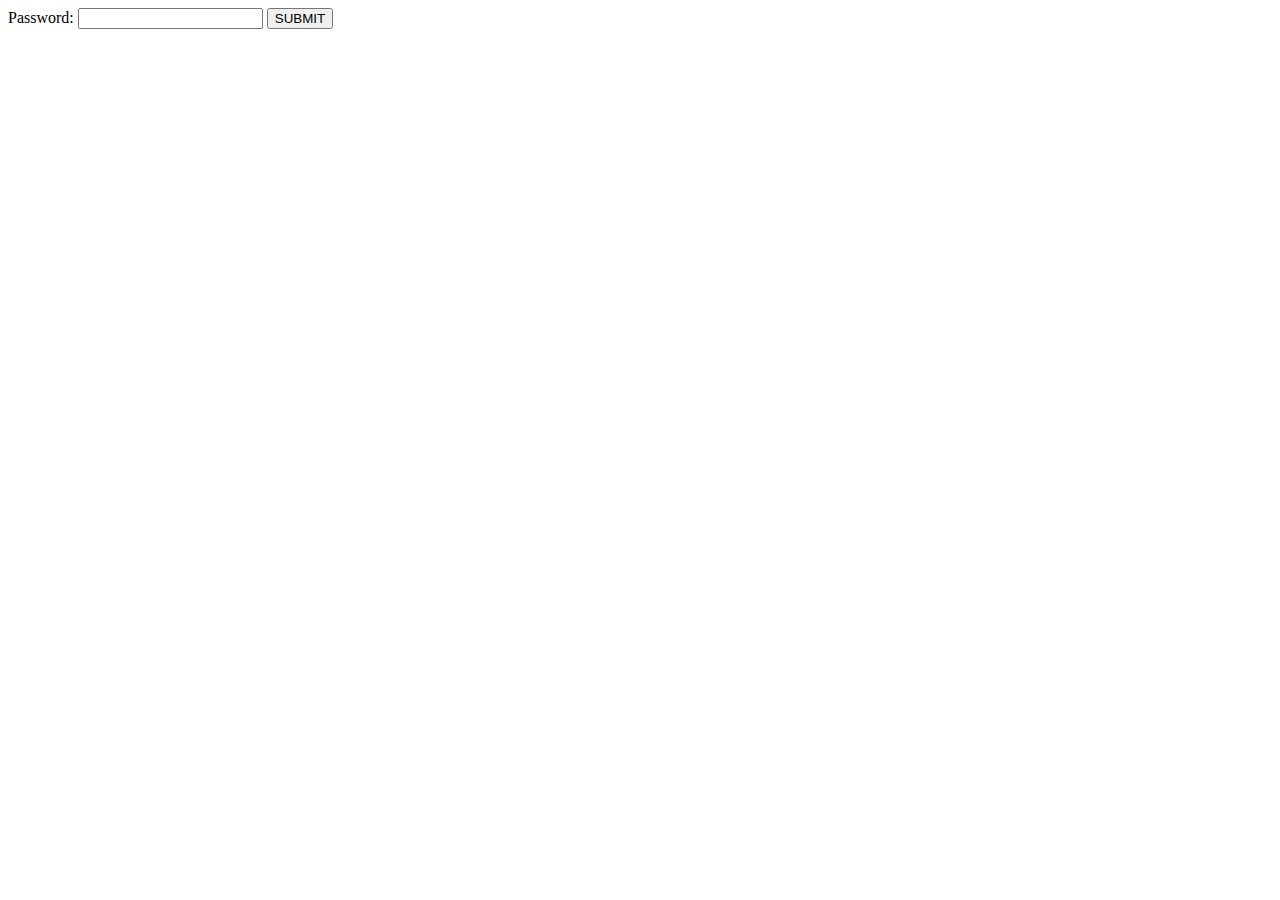
<file: Neogcamp Interview/index.html>
<!DOCTYPE html>
<html lang="en">
<head>
    <meta charset="UTF-8">
    <meta http-equiv="X-UA-Compatible" content="IE=edge">
    <meta name="viewport" content="width=device-width, initial-scale=1.0">
    <title>Document</title>
</head>
<body style="text-align: centre;">
    
    <label for="input-text">Password:  <input type="text" id="input-text"></label>
    <button id="submit-btn">SUBMIT</button>
    <div id="output"></div>

    <script src="app.js"></script>
    
</body>
</html>
</file>
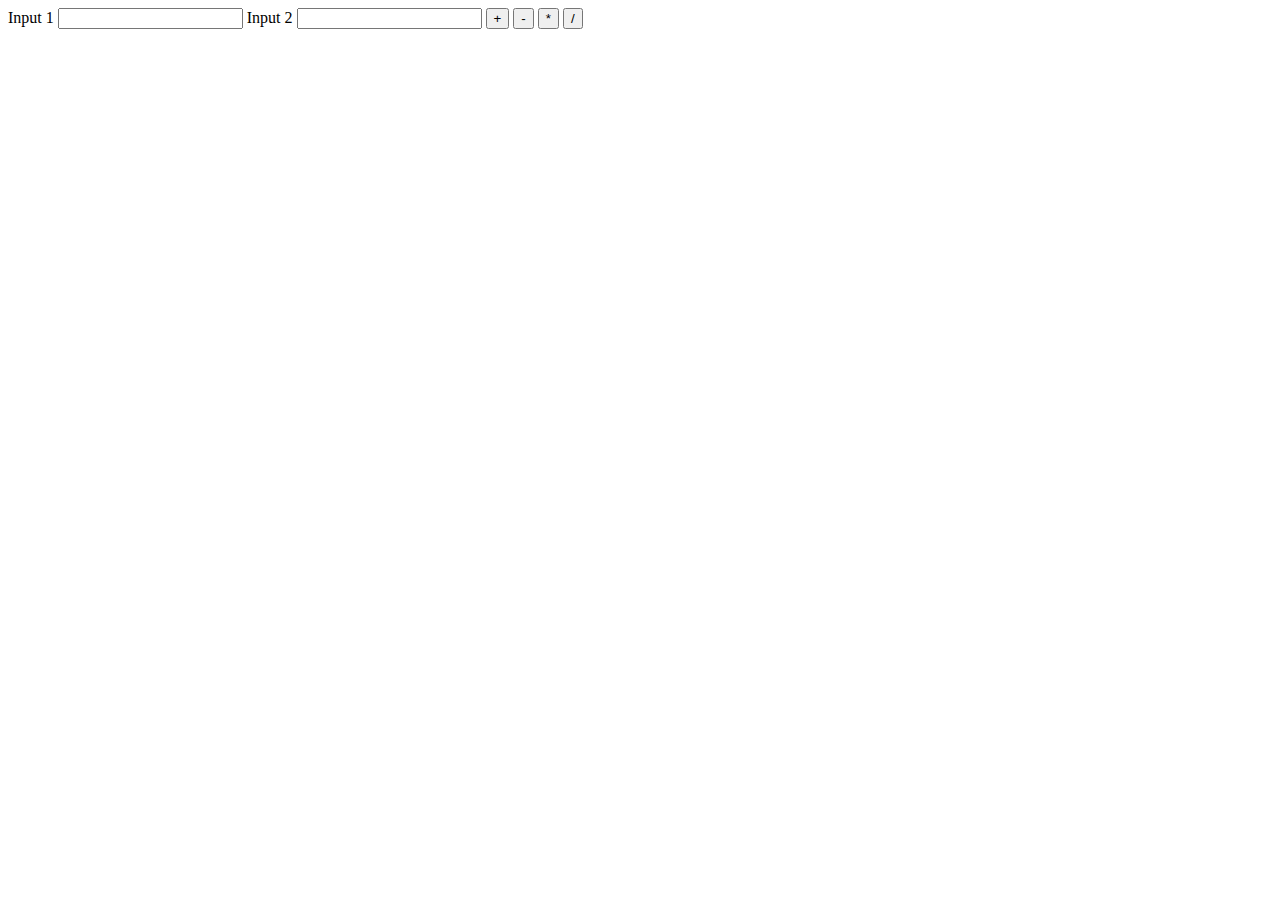
<file: Q1/index.html>
<!DOCTYPE html>
<html lang="en">
<head>
    <meta charset="UTF-8">
    <meta http-equiv="X-UA-Compatible" content="IE=edge">
    <meta name="viewport" content="width=device-width, initial-scale=1.0">
    <title>Document</title>
</head>
<body>
    <label for="input-one">Input 1 <input type="number" id="input-one" /></label>
    <label for="input-two">Input 2 <input type="number" id="input-two" /></label>

    <button id="add">+</button>
    <button id="subtract">-</button>
    <button id="multiply">*</button>
    <button id="divide">/</button>

    <div id="output"></div>

    <script src="app.js"></script>
</body>
</html>
</file>
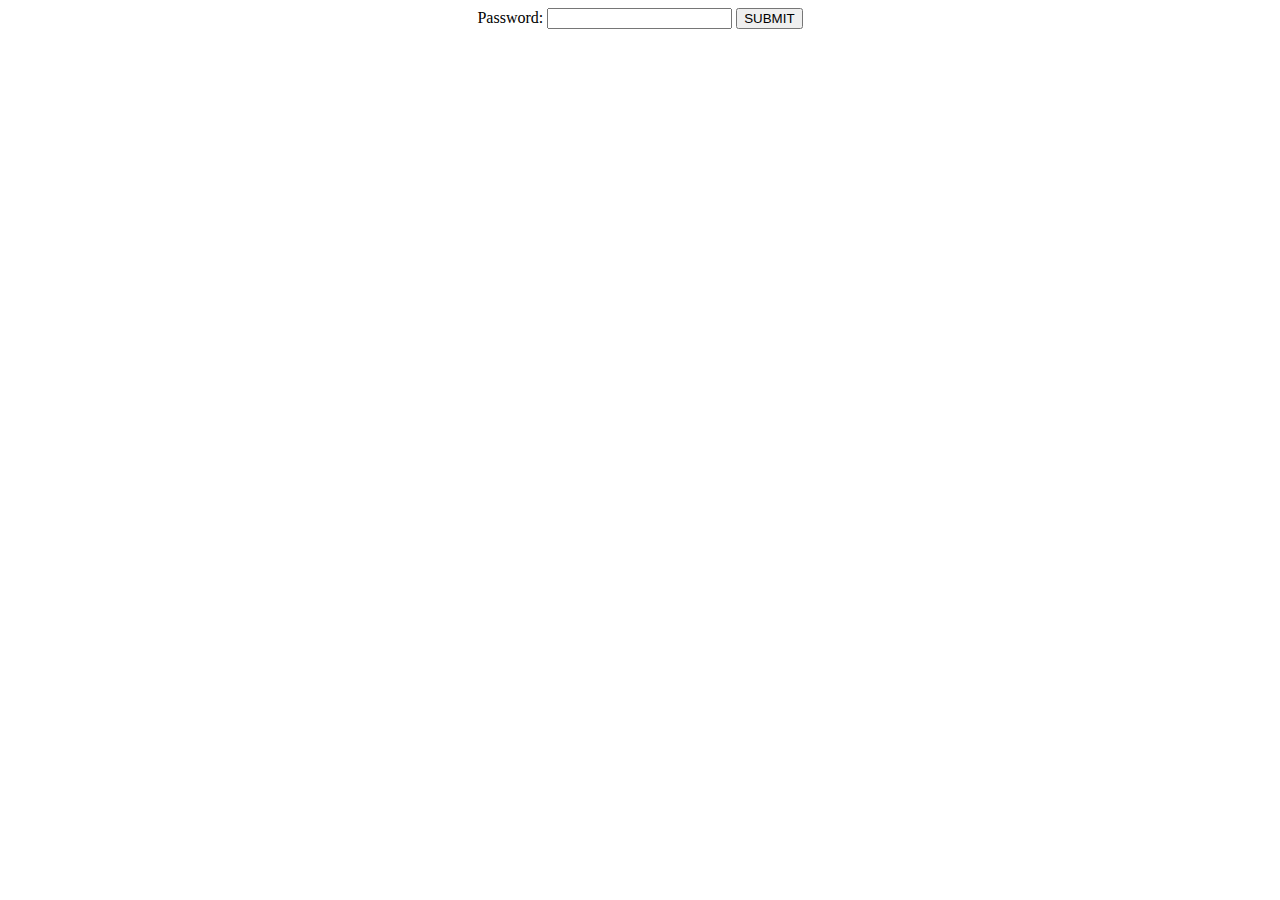
<file: Q11/q11.html>
<!DOCTYPE html>
<html lang="en">
<head>
    <meta charset="UTF-8">
    <meta http-equiv="X-UA-Compatible" content="IE=edge">
    <meta name="viewport" content="width=device-width, initial-scale=1.0">
    <title>Sample Q11</title>
</head>
<body style="text-align: center;">
    <label for="input-password">Password: <input type="text" id="input-password"></label>

    <button id="btn-submit">SUBMIT</button>

    <div id="output" style="margin-top: 1rem;"></div>

    <script src="q11.js"></script>
</body>
</html>
</file>
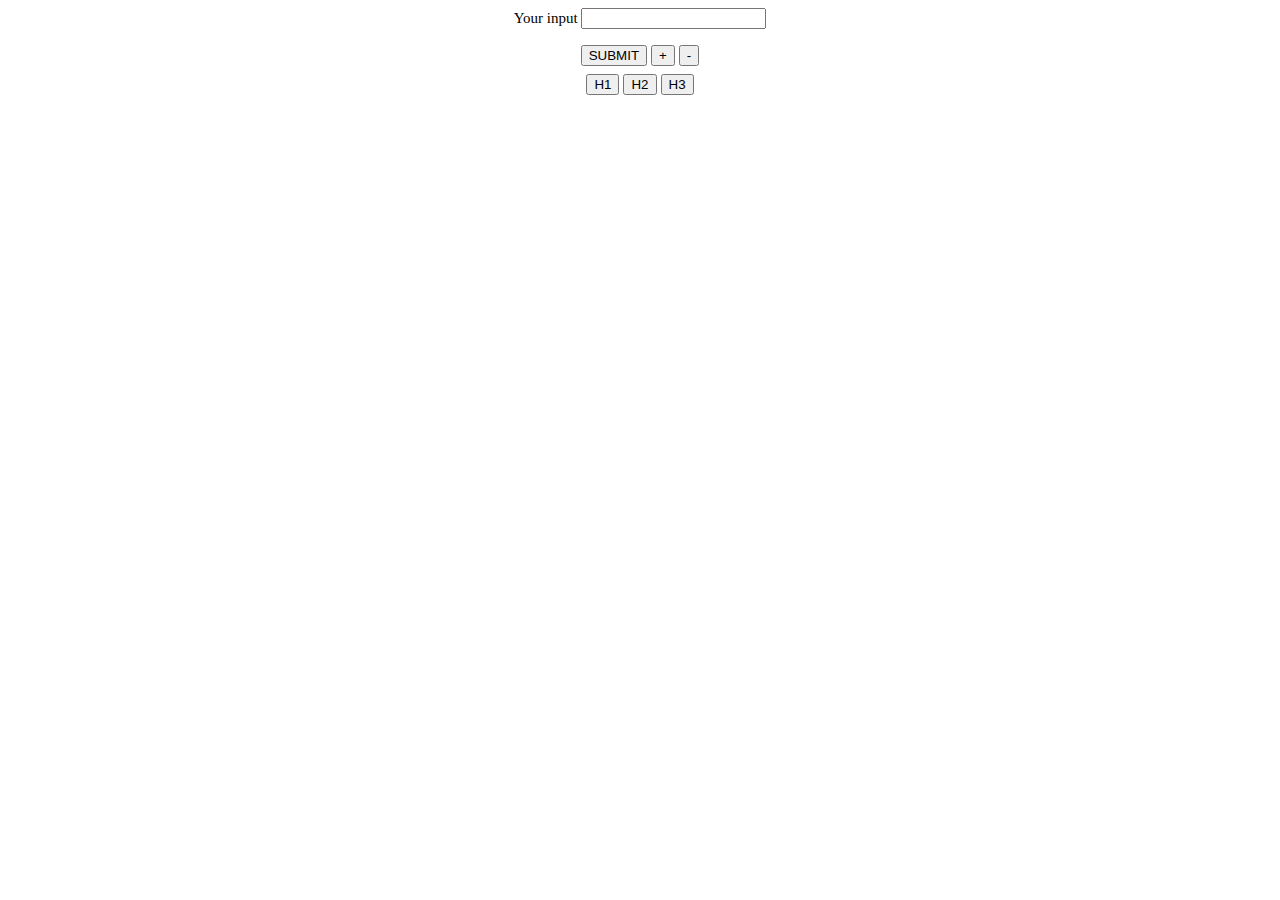
<file: Q2/q2.html>
<!DOCTYPE html>
<html lang="en">
<head>
    <meta charset="UTF-8">
    <meta http-equiv="X-UA-Compatible" content="IE=edge">
    <meta name="viewport" content="width=device-width, initial-scale=1.0">
    <title>Sample Q2</title>
    <link rel="stylesheet" href="style.css">
</head>
<body>
    <label for="input-text">Your input <input type="text" id="input-text"></label>
    
    <button id="submit-btn">SUBMIT</button>
    <button id="increase">+</button>
    <button id="decrease">-</button>

    <div style="margin-top: 0.5rem;">
        <button id="h1">H1</button>
        <button id="h2">H2</button>
        <button id="h3">H3</button>
    </div>

    <div id="output"></div>

    <script src="q2.js"></script>
</body>
</html>
</file>
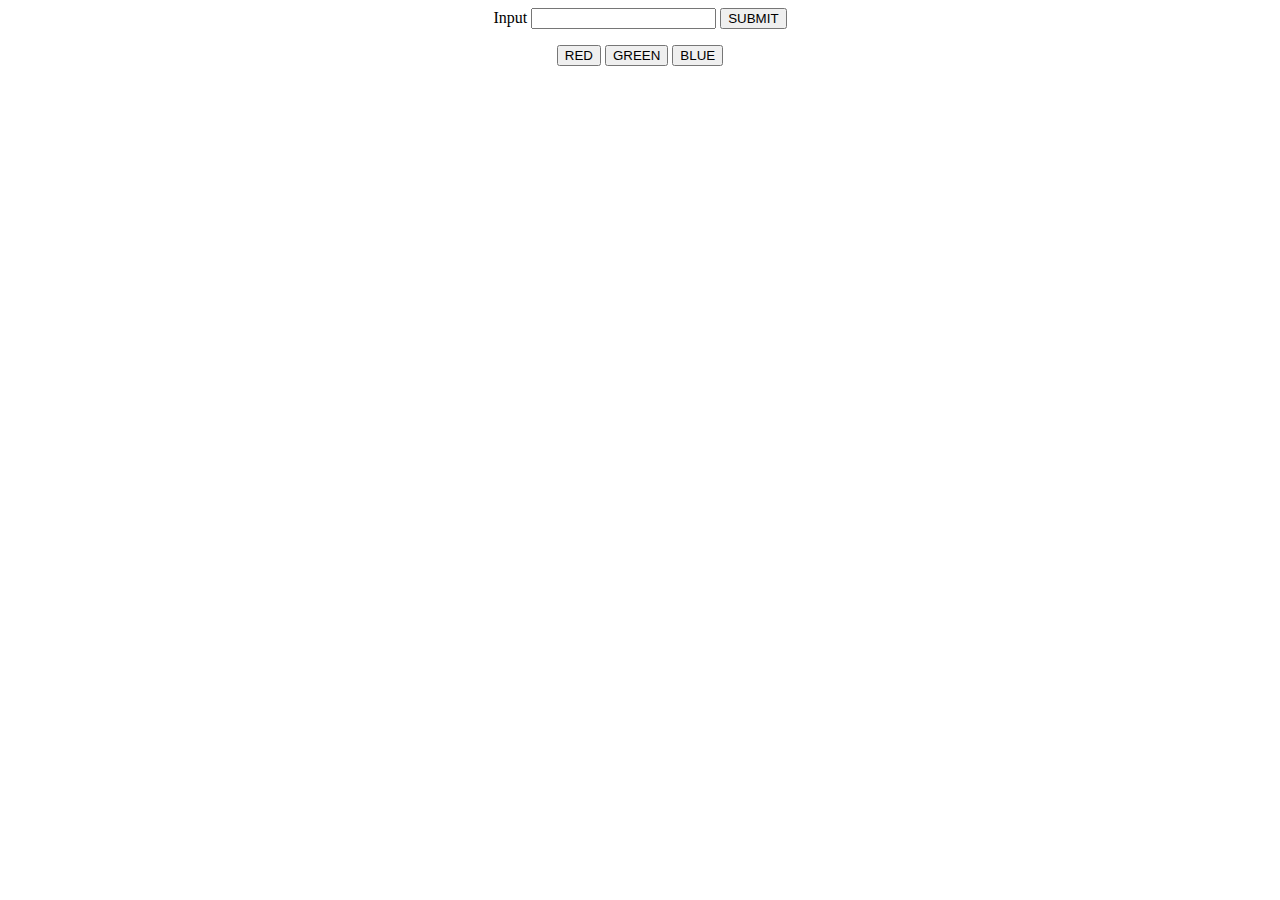
<file: Q4/q4.html>
<!DOCTYPE html>
<html lang="en">
  <head>
    <meta charset="UTF-8" />
    <meta http-equiv="X-UA-Compatible" content="IE=edge" />
    <meta name="viewport" content="width=device-width, initial-scale=1.0" />
    <title>Sample Q4</title>
  </head>
  <body style="text-align: center;">
    <label style="display: block; margin-bottom: 1rem" for="input-text"
      >Input <input type="text" id="input-text" />
      <button id="submit-btn">SUBMIT</button></label
    >

    <button id="red">RED</button>
    <button id="green">GREEN</button>
    <button id="blue">BLUE</button>

    <div style="margin-top: 1rem;" id="outputRef"></div>

    <script src="q4.js"></script>
  </body>
</html>
</file>
<file: Q2/style.css>
body {
    text-align: center;
    margin: 0.5rem
}

label {
    margin-bottom: 1rem;
    display: block;
    font-size: 15px;
}
</file>
